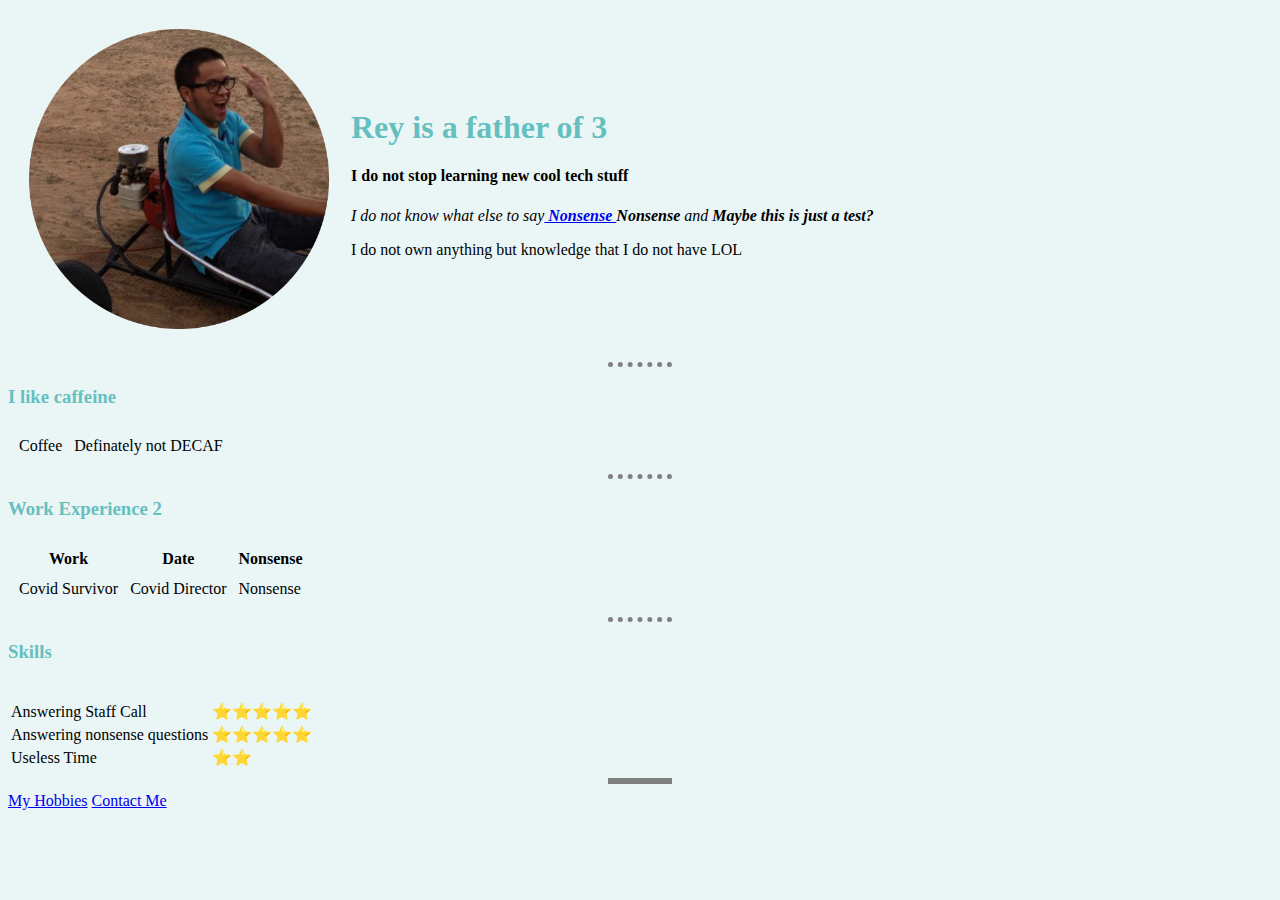
<file: index.html>
<!DOCTYPE html>
<html lang="en" dir="ltr">

<head>
  <meta charset="utf-8">
  <title>🥴Rey's Journey🥴</title>
  <link rel="stylesheet" href="css/styles.css">
</head>



<body>
  <table cellspacing="20">
    <tr>
      <td><img src="HTML-Personal Site/image/RA.png" alt="rey"></td>
      <td>
        <h1>Rey is a father of 3</h1>
        <h4>I do not stop learning new cool tech stuff</h4>
        <p><em>I do not know what else to say<strong><a href="https://www.youtube.com/watch?v=C-eC5K8hARM"> Nonsense </a> Nonsense </strong>
            and <strong>Maybe this is just a test?</strong></em></p>
        <p>I do not own anything but knowledge that I do not have LOL</p>

      </td>
    </tr>
  </table>
  <hr>
  <!-- Peter youve got to add more here -->
  <h3>I like caffeine </h3>
  <table cellspacing="10">
    <tr>
      <td>Coffee</td>
      <td>Definately not DECAF</td>
    </tr>
  </table>
  <hr>
  <!-- Peter youve got to add more here -->
  <h3>Work Experience 2</h3>
  <table cellspacing="10">
    <thead>
      <tr>
        <th>Work</th>
        <th>Date</th>
        <th>Nonsense</th>
      </tr>
    </thead>
    <tr>
      <td>Covid Survivor</td>
      <td>Covid Director</td>
      <td>Nonsense</td>
    </tr>
  </table>
  <hr>
  <h3>Skills</h3>

  <table>
    <tr>
      <td>Answering Staff Call</td>
      <td>⭐⭐⭐⭐⭐</td>️
    </tr>
    <tr>
      <td>Answering nonsense questions</td>
      <td>⭐⭐⭐⭐⭐</td>️
    </tr>
    <tr>
      <td>Useless Time</td>
      <td>⭐️⭐️</td>
    </tr>
  </table>
  <hr size="3" noshade>
  <a href="hobbies.html">My Hobbies</a>
  <a href="contact-me.html">Contact Me</a>

</body>

</html>
</file>
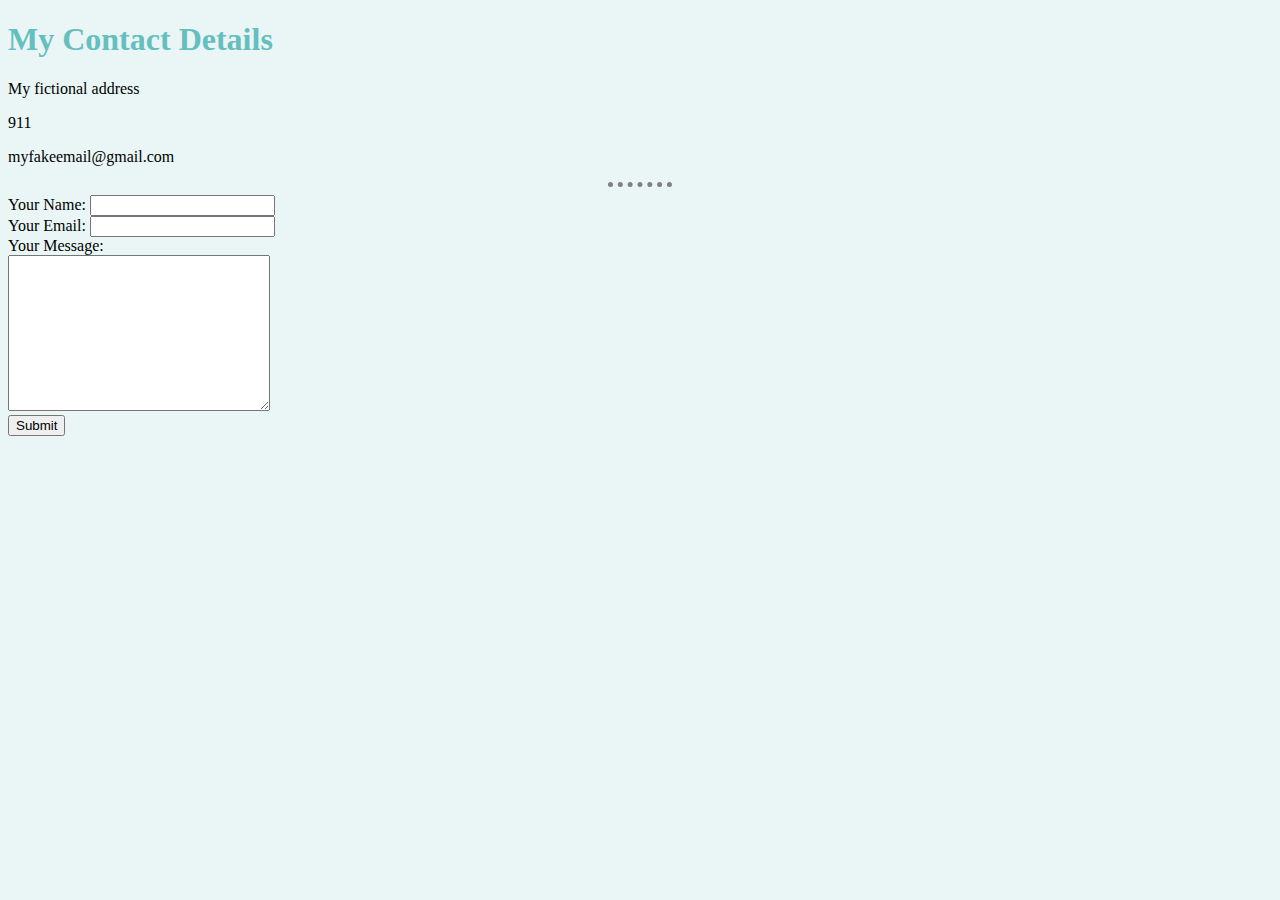
<file: contact-me.html>
<!DOCTYPE html>
<html lang="en" dir="ltr">
<title>Contact Me</title>
  <head>
    <meta charset="utf-8">
    <title></title>
    <link rel="stylesheet" href="css/styles.css">
  </head>
  <body>
    <h1>My Contact Details</h1>
    <p>My fictional address</p>
    <p>911</p>
    <p>myfakeemail@gmail.com</p>
    <hr>
    <form action="mailto:info@gmail.com" method="post" enctype="text/plain">
      <label for="">Your Name:</label>
      <input type="text" name="yourName" value=""><br>
      <label for="">Your Email:</label>
      <input type="Email" name=y="youEmail" value=""><br>
      <label for="">Your Message:</label><br>
      <textarea name="yourMessage" rows="10" cols="30"></textarea><br>
      <input type="Submit" name="">
    </form>
  </body>
</html>
</file>
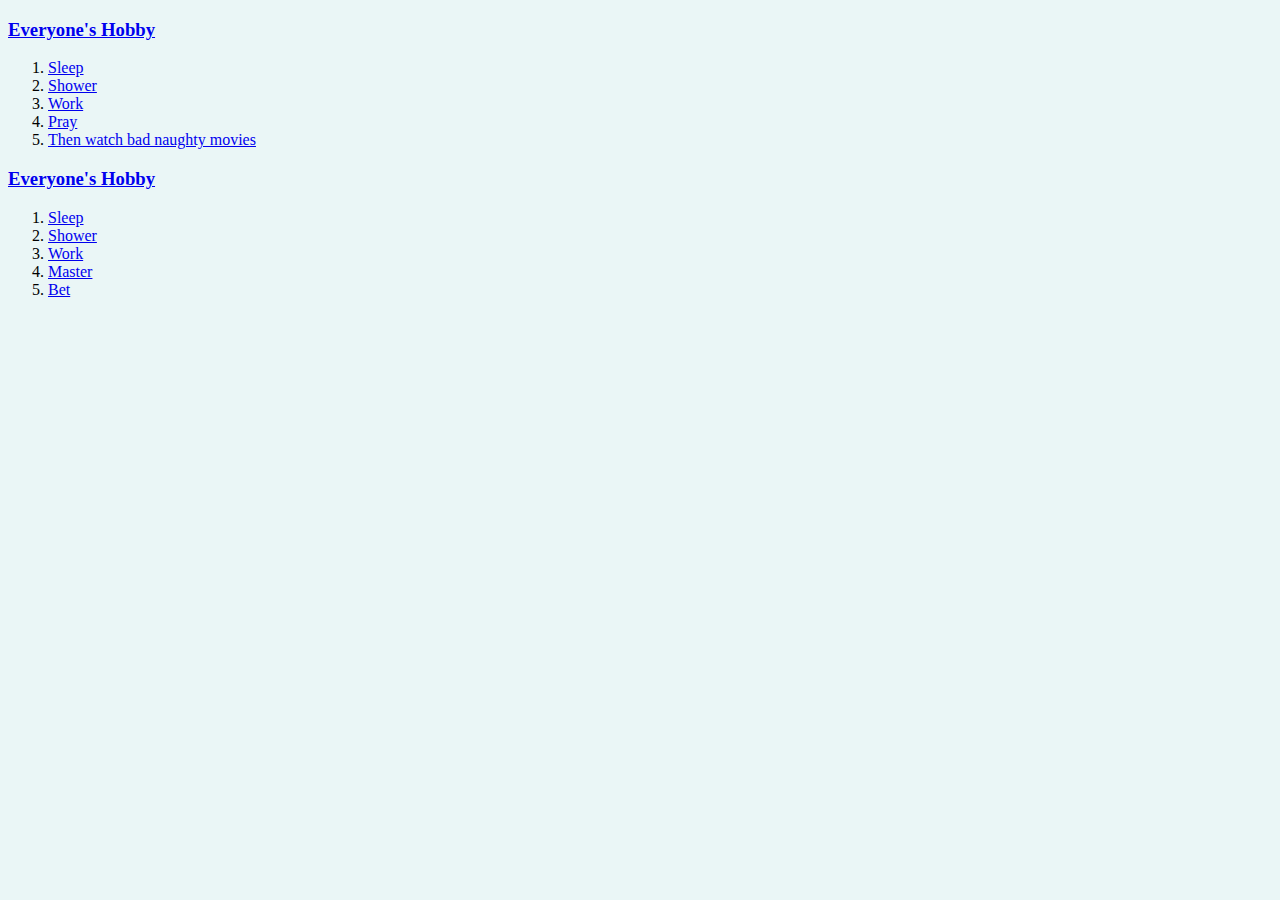
<file: hobbies.html>
<!DOCTYPE html>
<html lang="en" dir="ltr">

<head>
  <meta charset="utf-8">
  <title>My Hobbies</title>
  <link rel="stylesheet" href="css/styles.css">
</head>

<body>
  <h3><a href="https://www.facebook.com/">Everyone's Hobby</a></h3>
  <ol>
    <li><a href="https://www.youtube.com/watch?v=eMh_6-ORWME">Sleep</a></li>
    <li><a href="https://www.youtube.com/watch?v=9S-_B_EWpEQ">Shower</a></li>
    <li><a href="https://www.youtube.com/watch?v=R8VcqwxfE4s">Work</a></li>
    <li><a href="https://www.youtube.com/watch?v=q6iDX6Q5LG4">Pray</a></li>
    <li><a href="https://www.youtube.com/watch?v=-I36Adycso0">Then watch bad naughty movies</a></li>
  </ol>
  <h3><a href="https://www.facebook.com/">Everyone's Hobby</a></h3>
  <ol>
    <li><a href="https://www.youtube.com/watch?v=eMh_6-ORWME">Sleep</a></li>
    <li><a href="https://www.youtube.com/watch?v=9S-_B_EWpEQ">Shower</a></li>
    <li><a href="https://www.youtube.com/watch?v=R8VcqwxfE4s">Work</a></li>
    <li><a href="https://www.youtube.com/watch?v=4-079YIasck">Master</a></li>
    <li><a href="https://www.youtube.com/watch?v=QfaZf4zGF4I">Bet</a></li>
  </ol>
</body>

</html>
</file>
<file: css/styles.css>
body {
  background-color: #EAF6F6;
  ;
}

hr {
  border-style: none;
  border-top-style: dotted;
  border-color: grey;
  border-width: 5px;
  width: 5%;
}

h1 {
  color: #66BFBF;
}

h2 {
  color: #66BFBF;
}

h3 {
  color: #66BFBF;
}

img {
  width: 300px;
}
</file>
